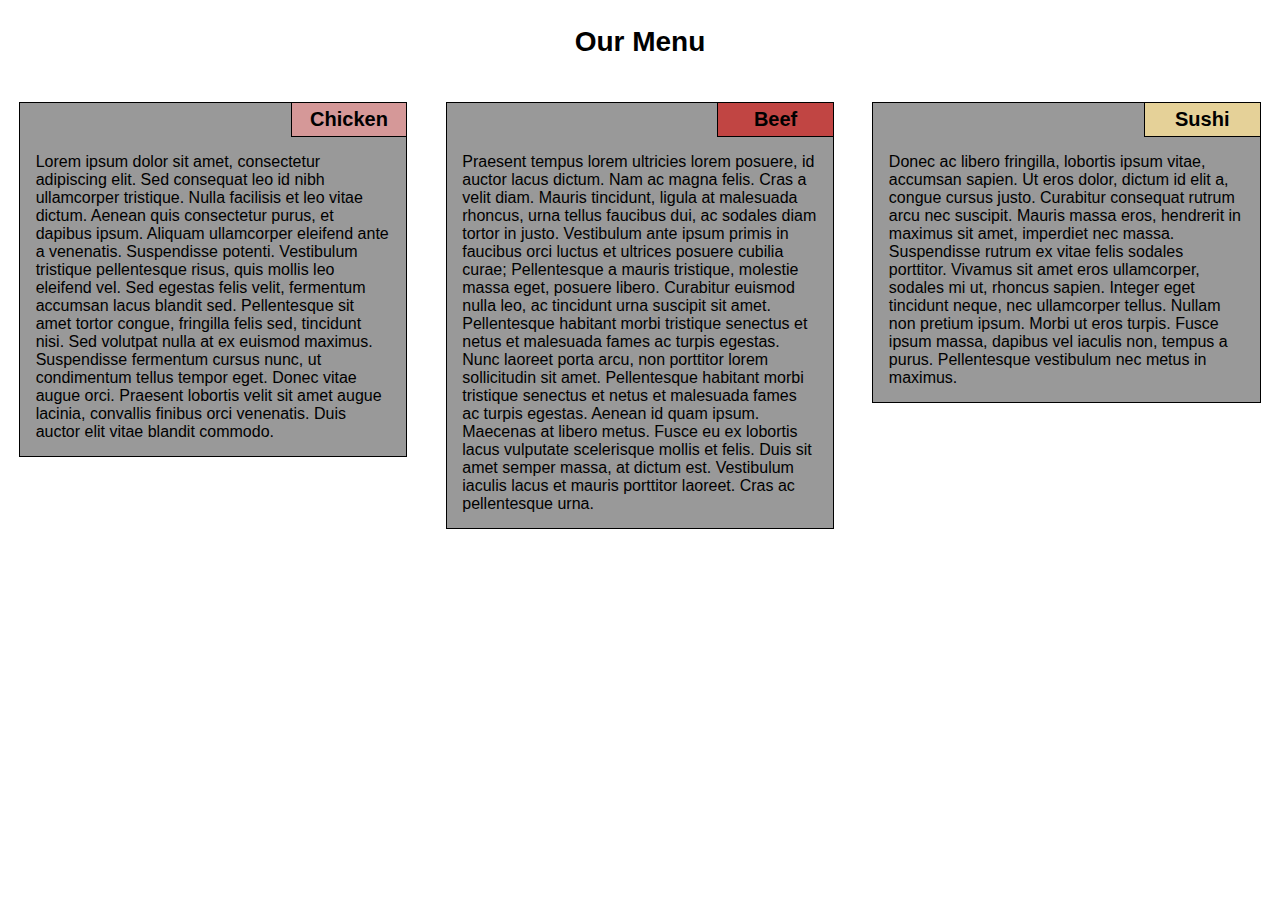
<file: module2-solution/index.html>
<!DOCTYPE html>
<html lang="en">
    <head>
        <meta charset="UTF-8">
        
        <meta name="view-port" content="width=device-width, initial-scale=1.0">
        
        <title>Peer-graded Assignment: Module 2 Coding Assignment</title>
        
        <link rel="stylesheet" href="css/style.css">
        <style>
            
        </style>
    </head>
    <body>
        <h1>Our Menu</h1>
        <section class="col-lg-4 col-md-6 col-sm-12">
            <div  class="container">
                <h3 id="chicken">Chicken</h3>

                <p>
                    Lorem ipsum dolor sit amet, consectetur adipiscing elit. Sed consequat leo id nibh ullamcorper tristique. Nulla facilisis et leo vitae dictum. Aenean quis consectetur purus, et dapibus ipsum. Aliquam ullamcorper eleifend ante a venenatis. Suspendisse potenti. Vestibulum tristique pellentesque risus, quis mollis leo eleifend vel. Sed egestas felis velit, fermentum accumsan lacus blandit sed. Pellentesque sit amet tortor congue, fringilla felis sed, tincidunt nisi. Sed volutpat nulla at ex euismod maximus. Suspendisse fermentum cursus nunc, ut condimentum tellus tempor eget. Donec vitae augue orci. Praesent lobortis velit sit amet augue lacinia, convallis finibus orci venenatis. Duis auctor elit vitae blandit commodo. 
                </p>
            </div>
        </section>
        
        <section class="col-lg-4 col-md-6 col-sm-12">
            <div class="container">
                <h3 id="beef">Beef</h3>

                <p>
                    Praesent tempus lorem ultricies lorem posuere, id auctor lacus dictum. Nam ac magna felis. Cras a velit diam. Mauris tincidunt, ligula at malesuada rhoncus, urna tellus faucibus dui, ac sodales diam tortor in justo. Vestibulum ante ipsum primis in faucibus orci luctus et ultrices posuere cubilia curae; Pellentesque a mauris tristique, molestie massa eget, posuere libero. Curabitur euismod nulla leo, ac tincidunt urna suscipit sit amet. Pellentesque habitant morbi tristique senectus et netus et malesuada fames ac turpis egestas. Nunc laoreet porta arcu, non porttitor lorem sollicitudin sit amet. Pellentesque habitant morbi tristique senectus et netus et malesuada fames ac turpis egestas. Aenean id quam ipsum. Maecenas at libero metus. Fusce eu ex lobortis lacus vulputate scelerisque mollis et felis. Duis sit amet semper massa, at dictum est. Vestibulum iaculis lacus et mauris porttitor laoreet. Cras ac pellentesque urna. 
                </p>
            </div>
        </section>
        
        <section class="col-lg-4 col-md-12 col-sm-12">
            <div class="container">
                <h3 id="sushi">Sushi</h3>
                
                <p>
                    Donec ac libero fringilla, lobortis ipsum vitae, accumsan sapien. Ut eros dolor, dictum id elit a, congue cursus justo. Curabitur consequat rutrum arcu nec suscipit. Mauris massa eros, hendrerit in maximus sit amet, imperdiet nec massa. Suspendisse rutrum ex vitae felis sodales porttitor. Vivamus sit amet eros ullamcorper, sodales mi ut, rhoncus sapien. Integer eget tincidunt neque, nec ullamcorper tellus. Nullam non pretium ipsum. Morbi ut eros turpis. Fusce ipsum massa, dapibus vel iaculis non, tempus a purus. Pellentesque vestibulum nec metus in maximus. 
                </p>
            </div>
        </section>
    </body>
</html>
</file>
<file: module2-solution/css/style.css>
* {
    margin: 0;
    padding: 0;
    box-sizing: border-box;
    font-family: Arial, Helvetica, sans-serif
}

.container {
    border: 1px solid #000;
    background-color: #999
}

h3 {
    float: right;
    width: 30%;
    padding: 5px 0;
    text-align: center;
    border-bottom: 1px solid #000;
    border-left: 1px solid #000;
    font-size: 125%;
}

#chicken{
    background-color: #d59898
}

#beef{
    background-color: #c14543
}

#sushi{
    background-color: #e5d198
}

h1 {
    padding: 2%;
    text-align: center;
    font-size: 175%
}

p {
    padding: 4%;
    clear: right;
    font-size: 100%
}

@media (min-width: 992px) {
    .col-lg-1, .col-lg-2, .col-lg-3, .col-lg-4, .col-lg-5, .col-lg-6, .col-lg-7, .col-lg-8, .col-lg-9, .col-lg-10, .col-lg-11, .col-lg-12 {
        float: left;
        padding: 1.5%
    }
    
    .col-lg-1 {
        width: 8.33%
    }
    
    .col-lg-2 {
        width: 16.66%
    }
    
    .col-lg-3 {
        width: 25%
    }
    
    .col-lg-4 {
        width: 33.33%
    }
    
    .col-lg-5 {
        width: 41.66%
    }
    
    .col-lg-6 {
        width: 50%
    }
    
    .col-lg-7 {
        width: 58.33%
    }
    
     .col-lg-8 {
        width: 66.66%
    }
    
    .col-lg-9 {
        width: 75%
    }
    
    .col-lg-10 {
        width: 83.33%
    }
    
    .col-lg-11 {
        width: 91.66%
    }
    
    .col-lg-12 {
        width: 100%
    }
}

/*Style in mediam screen (TABLET)*/
@media (max-width: 991px) and (min-width: 768px) {
    .col-md-1, .col-md-2, .col-md-3, .col-md-4, .col-md-5, .col-md-6, .col-md-7, .col-md-8, .col-md-9, .col-md-10, .col-md-11, .col-md-12 {
        float: left;
        padding: 1.5%
    }
    
    .col-md-1 {
        width: 8.33%
    }
    
    .col-md-2 {
        width: 16.66%
    }
    
    .col-md-3 {
        width: 25%
    }
    
    .col-md-4 {
        width: 33.33%
    }
    
    .col-md-5 {
        width: 41.66%
    }
    
    .col-md-6 {
        width: 50%
    }
    
    .col-md-7 {
        width: 58.33%
    }
    
    .col-md-8 {
        width: 66.66%
    }
    
    .col-md-9 {
        width: 75%
    }
    
    .col-md-10 {
        width: 83.33%
    }
    
    .col-md-11 {
        width: 91.66%
    }
    
    .col-md-12 {
        width: 100%
    }
}

/*style in small screen (phone)*/
@media (max-width: 767px) {
    .col-sm-1, .col-sm-2, .col-sm-3, .col-sm-4, .col-sm-5, .col-sm-6, .col-sm-7, .col-sm-8, .col-sm-9, .col-sm-10, .col-sm-11, .col-sm-12 {
        float: left;
        padding: 1.5%
    }
    
    .col-sm-1 {
        width: 8.33%
    }
    
    .col-sm-2 {
        width: 16.66%
    }
    
    .col-sm-3 {
        width: 25%
    }
    
    .col-sm-4 {
        width: 33.33%
    }
    
    .col-sm-5 {
        width: 41.66%
    }
    
    .col-sm-6 {
        width: 50%
    }
    
    .col-sm-7 {
        width: 58.33%
    }
    
    .col-sm-8 {
        width: 66.66%
    }
    
    .col-sm-9 {
        width: 75%
    }
    
    .col-sm-10 {
        width: 83.33%
    }
    
    .col-sm-11 {
        width: 91.66%
    }
    
    .col-sm-12 {
        width: 100%
    }    
}
</file>
